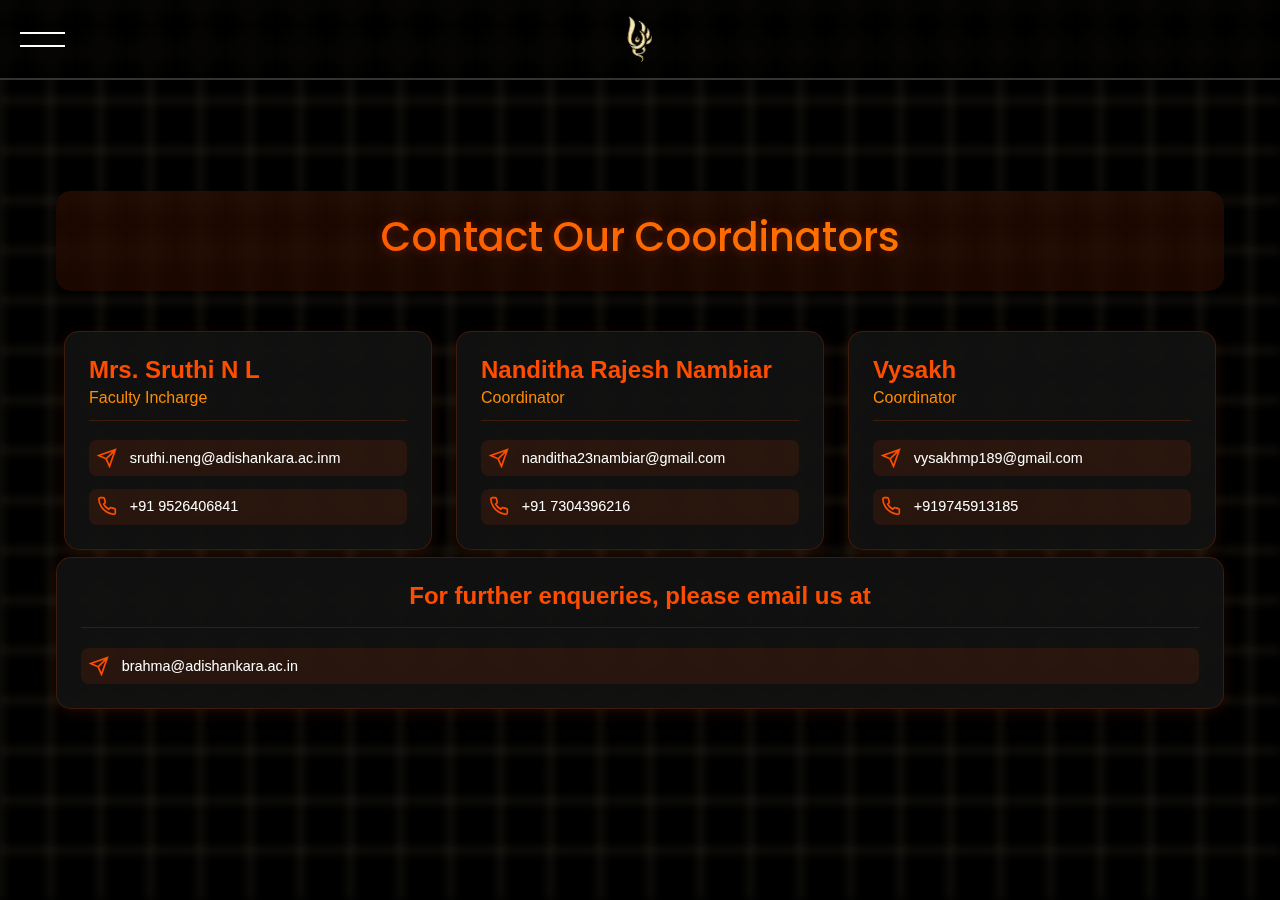
<file: contact.html>
<!DOCTYPE html>
<html lang="en">
<head>
  <meta charset="UTF-8" />
  <meta name="viewport" content="width=device-width, initial-scale=1.0" />
  <link rel="shortcut icon" href="./logo 1.png" type="image/x-icon">
  <title>Brahma'25</title>
    
  <style>
    @import url('https://fonts.googleapis.com/css2?family=Poppins:ital,wght@0,100;0,200;0,300;0,400;0,500;0,600;0,700;0,800;0,900;1,100;1,200;1,300;1,400;1,500;1,600;1,700;1,800;1,900&display=swap');

    /* Background animation keyframes */
    @-webkit-keyframes bg-scrolling-reverse {
      100% { background-position: 50px 50px; }
    }
    @-moz-keyframes bg-scrolling-reverse {
      100% { background-position: 50px 50px; }
    }
    @-o-keyframes bg-scrolling-reverse {
      100% { background-position: 50px 50px; }
    }
    @keyframes bg-scrolling-reverse {
      100% { background-position: 50px 50px; }
    }
    @font-face {
  font-family: myFirstFont;
  src: url('./fonts/fonnts.com-Vincente-Extra-Bold.otf');
}
    /* Global Styles */
    * {
      margin: 0;
      padding: 0;
      box-sizing: border-box;
      font-family: 'Segoe UI', Tahoma, Geneva, Verdana, sans-serif;
    }

    body {
    position: relative;
    min-height: 100vh;
    display: flex;
    justify-content: center;
    align-items: center;
    padding: 1rem;
    color: #fff;
    background-color: black;
    /* Remove or comment out the following line to allow scrolling */
    /* overflow: hidden; */
    }

    
    /* Pseudo element for the blurred animated background */
    body::before {
      content: "";
      position: absolute;
      top: 0;
      left: 0;
      width: 100%;
      height: 100%;
      background-image: 
        linear-gradient(rgb(112, 97, 69) 0.5px, transparent 1px),
        linear-gradient(90deg, rgb(112, 97, 69) 0.5px, transparent 1px);
      background-size: 50px 50px;
      background-color: rgba(0, 0, 0, 0.6);
      filter: blur(4px); /* Adjust the blur amount as desired */
      z-index: -1; /* Places it behind all other content */
      -webkit-animation: bg-scrolling-reverse 0.92s infinite linear;
      -moz-animation: bg-scrolling-reverse 0.92s infinite linear;
      -o-animation: bg-scrolling-reverse 0.92s infinite linear;
      animation: bg-scrolling-reverse 0.92s infinite linear;
    }

    .container {
      width: 100%;
      max-width: 1200px;
      padding: 1rem;
    }

    /* Header */
    .header {
      text-align: center;
      margin-bottom: 2rem;
      padding: 1rem;
      background: rgba(255, 68, 0, 0.1);
      border-radius: 15px;
      backdrop-filter: blur(10px);
    }

    .header h1 {
      font-size: clamp(1.8rem, 4vw, 2.5rem);
      margin-bottom: 0.5rem;
      background: linear-gradient(45deg, #ff4d00, #ff8c00);
      -webkit-background-clip: text;
      background-clip: text;
      -webkit-text-fill-color: transparent;
      text-shadow: 0 0 10px rgba(255, 77, 0, 0.3);
      font-family: "Poppins", serif;
      font-weight: 500;
      font-style: normal;
    }

    .header p {
      font-size: clamp(0.9rem, 2vw, 1.1rem);
      color: #ff8c00;
    }

    /* Cards Container */
    .cards-container {
      display: grid;
      grid-template-columns: repeat(auto-fit, minmax(250px, 1fr));
      gap: 1.5rem;
      padding: 0.5rem;
    }

    /* Card Styles */
    .card {
      background: rgba(20, 20, 20, 0.8);
      backdrop-filter: blur(10px);
      border-radius: 15px;
      padding: 1.5rem;
      border: 1px solid rgba(255, 77, 0, 0.2);
      box-shadow: 0 4px 15px rgba(255, 77, 0, 0.1);
      transition: all 0.3s ease;
    }

    .card:hover {
      transform: translateY(-5px);
      border-color: rgba(255, 77, 0, 0.5);
      box-shadow: 0 8px 25px rgba(255, 77, 0, 0.2);
    }

    .card-header {
      margin-bottom: 1.2rem;
      border-bottom: 1px solid rgba(255, 77, 0, 0.2);
      padding-bottom: 0.8rem;
    }

    .card-header h2 {
      font-size: clamp(1.2rem, 3vw, 1.5rem);
      color: #ff4d00;
      margin-bottom: 0.3rem;
    }

    .card-header p {
      color: #ff8c00;
      font-size: clamp(0.9rem, 2vw, 1rem);
    }

    .contact-info {
      display: flex;
      flex-direction: column;
      gap: 0.8rem;
    }

    .contact-item {
      display: flex;
      align-items: center;
      gap: 0.8rem;
      padding: 0.5rem;
      background: rgba(255, 77, 0, 0.1);
      border-radius: 8px;
      transition: background 0.3s ease;
    }

    .contact-item:hover {
      background: rgba(255, 77, 0, 0.2);
    }

    .contact-item svg {
      min-width: 20px;
      color: #ff4d00;
    }

    .contact-item a {
      color: #fff;
      text-decoration: none;
      font-size: clamp(0.8rem, 2vw, 0.9rem);
      word-break: break-all;
    }

    .social-links {
      margin-top: 1.2rem;
      display: flex;
      gap: 0.8rem;
      justify-content: center;
    }

    .social-links a {
      color: #ff4d00;
      text-decoration: none;
      padding: 0.5rem;
      border-radius: 50%;
      background: rgba(255, 77, 0, 0.1);
      transition: all 0.3s ease;
      display: flex;
      align-items: center;
      justify-content: center;
    }

    .social-links a:hover {
      background: rgba(255, 77, 0, 0.2);
      transform: scale(1.1);
    }

    /* Responsive adjustments */
    @media (max-width: 768px) {
      .container {
        padding: 0.5rem;
        margin-top: 20%;
      }
      
      .card {
        padding: 1rem;
      }
      
      .contact-item {
        padding: 0.4rem;
      }
    }

    @media (max-width: 480px) {
      .header {
        margin-bottom: 1rem;
      }
      
      /* Force one column layout on very small devices */
      .cards-container {
        grid-template-columns: 1fr;
        gap: 1rem;
      }
      
      .card-header h2 {
        font-size: 1.3rem;
      }
      
      .header h1 {
        font-size: 1.8rem;
      }
    }
    nav {
      width: 100%;
      height: 80px;
      line-height: 80px;
      background: linear-gradient(135deg,
          rgba(0, 0, 0, 0.15) 0%,
          rgba(0, 0, 0, 0.25) 100%);
      backdrop-filter: blur(10px);
      -webkit-backdrop-filter: blur(10px);
      position: fixed;
      top: 0;
      left: 0;
      display: flex;
      justify-content: space-between;
      align-items: center;
      padding: 0 20px;
      border-bottom: 2px solid #333;
      z-index: 1000;
    }
    
    .menu-icon {
      width: 45px;
      height: 15px;
      position: relative;
      cursor: pointer;
      color: #fff;
    }
    
    .menu-icon::before,
    .menu-icon::after {
      content: '';
      display: block;
      width: 100%;
      height: 2px;
      background-color: white;
      position: absolute;
      left: 0;
      transition: transform 0.4s ease, background-color 0.3s ease;
    }
    
    .menu-icon::before {
      top: 0;
    }
    
    .menu-icon::after {
      bottom: 0;
    }
    
    .menu-icon:hover::before {
      transform: translateX(-10px);
    }
    
    .menu-icon:hover::after {
      transform: translateX(10px);
    }
    
    .overlay {
      position: fixed;
      top: 0;
      left: 0;
      width: 100%;
      height: 100%;
      background: rgba(0, 0, 0, 0.95);
      display: flex;
      justify-content: center;
      align-items: center;
      flex-direction: column;
      opacity: 0;
      visibility: hidden;
      transition: 0.4s ease-in-out;
      z-index: 999;
    }
    
    .overlay.active {
      opacity: 1;
      visibility: visible;
    }
    
    .overlay ul {
      list-style: none;
      text-align: center;
      padding: 0;
    }
    
    .overlay ul li {
      margin: 20px 0;
    }
    
    .overlay ul li a {
      color: white;
      text-decoration: none;
      font-family: myFirstFont;
      font-size: 78px;
      font-weight: 700;
      position: relative;
      display: inline-block;
      transition: color 0.3s ease;
    }
    
    .overlay ul li a::after {
      content: '';
      position: absolute;
      left: 0;
      top: 50%;
      transform: translateY(-50%) scaleX(0);
      width: 100%;
      height: 8px;
      background-color: red;
      transform-origin: center;
      transition: transform 0.4s ease;
    }
    
    .overlay ul li a:hover::after {
      transform: translateY(-50%) scaleX(1);
    }
    
    .logon {
      position: absolute;
      left: 50%;
      transform: translateX(-50%);
      height: 50px;
    }
    
    .close-btn {
      position: absolute;
      top: 20px;
      left: 20px;
      font-size: 35px;
      color: white;
      cursor: pointer;
    }
    #content {
      opacity: 0;
    }
    
    /* Simple Fade-In Animation */
    #content.visible {
      animation: fadeIn 1s ease forwards;
    }
    
    @keyframes fadeIn {
      from { opacity: 0; }
      to   { opacity: 1; }
    }   
  </style>
    <nav>
      <div class="menu-icon" onclick="toggleMenu()"></div>
      <img src="./logo 1.png" alt="Logo" class="logon">
    </nav>
    <div class="overlay">
      <!-- <div class="close-btn" onclick="toggleMenu()">✖</div> -->
      <ul>
          <li><a href="index.html">HOME</a></li>
          <li><a href="../index.html#about">ABOUT</a></li>
          <!-- <li><a href="./event.html">EVENTS</a></li> -->
          <li><a href="./event.html">EVENTS</a></li>
          <li><a href="./ini.html">RESULTS</a></li>
      </ul>
  </div>
</head>
<body>
  <div class="container">
    <div class="header">
      <h1>Contact Our Coordinators</h1>
      <!-- <p>Connect with TechFest 2025 Organizers</p> -->
    </div>
    
    <div class="cards-container">
      <!-- Card 1 -->
      <div class="card">
        <div class="card-header">
          <h2>Mrs. Sruthi N L</h2>
          <p>Faculty Incharge</p>
        </div>
        <div class="contact-info">
          <div class="contact-item">
            <svg width="20" height="20" fill="none" stroke="currentColor" stroke-width="2" viewBox="0 0 24 24">
              <path d="M22 2L11 13M22 2l-7 20-4-9-9-4 20-7z" />
            </svg>
            <a href="mailto:sruthi.neng@adishankara.ac.in">sruthi.neng@adishankara.ac.inm</a>
          </div>
          <div class="contact-item">
            <svg width="20" height="20" fill="none" stroke="currentColor" stroke-width="2" viewBox="0 0 24 24">
              <path d="M22 16.92v3a2 2 0 01-2.18 2 19.79 19.79 0 01-8.63-3.07 19.5 19.5 0 01-6-6 19.79 19.79 0 01-3.07-8.67A2 2 0 014.11 2h3a2 2 0 012 1.72 12.84 12.84 0 00.7 2.81 2 2 0 01-.45 2.11L8.09 9.91a16 16 0 006 6l1.27-1.27a2 2 0 012.11-.45 12.84 12.84 0 002.81.7A2 2 0 0122 16.92z" />
            </svg>
            <a href="tel:+919526406841">+91 9526406841</a>
          </div>
        </div>
      </div>

      <!-- Card 2 -->
      <div class="card">
        <div class="card-header">
          <h2>Nanditha Rajesh Nambiar</h2>
          <p>Coordinator</p>
        </div>
        <div class="contact-info">
          <div class="contact-item">
            <svg width="20" height="20" fill="none" stroke="currentColor" stroke-width="2" viewBox="0 0 24 24">
              <path d="M22 2L11 13M22 2l-7 20-4-9-9-4 20-7z" />
            </svg>
            <a href="mailto:nanditha23nambiar@gmail.com ">nanditha23nambiar@gmail.com </a>
          </div>
          <div class="contact-item">
            <svg width="20" height="20" fill="none" stroke="currentColor" stroke-width="2" viewBox="0 0 24 24">
              <path d="M22 16.92v3a2 2 0 01-2.18 2 19.79 19.79 0 01-8.63-3.07 19.5 19.5 0 01-6-6 19.79 19.79 0 01-3.07-8.67A2 2 0 014.11 2h3a2 2 0 012 1.72 12.84 12.84 0 00.7 2.81 2 2 0 01-.45 2.11L8.09 9.91a16 16 0 006 6l1.27-1.27a2 2 0 012.11-.45 12.84 12.84 0 002.81.7A2 2 0 0122 16.92z" />
            </svg>
            <a href="tel:+917304396216">+91 7304396216</a>
          </div>
        </div>
      </div>

      <!-- Card 3 -->
      <div class="card">
        <div class="card-header">
          <h2>Vysakh</h2>
          <p>Coordinator</p>
        </div>
        <div class="contact-info">
          <div class="contact-item">
            <svg width="20" height="20" fill="none" stroke="currentColor" stroke-width="2" viewBox="0 0 24 24">
              <path d="M22 2L11 13M22 2l-7 20-4-9-9-4 20-7z" />
            </svg>
            <a href="mailto:vysakhmp189@gmail.com">vysakhmp189@gmail.com</a>
          </div>
          <div class="contact-item">
            <svg width="20" height="20" fill="none" stroke="currentColor" stroke-width="2" viewBox="0 0 24 24">
              <path d="M22 16.92v3a2 2 0 01-2.18 2 19.79 19.79 0 01-8.63-3.07 19.5 19.5 0 01-6-6 19.79 19.79 0 01-3.07-8.67A2 2 0 014.11 2h3a2 2 0 012 1.72 12.84 12.84 0 00.7 2.81 2 2 0 01-.45 2.11L8.09 9.91a16 16 0 006 6l1.27-1.27a2 2 0 012.11-.45 12.84 12.84 0 002.81.7A2 2 0 0122 16.92z" />
            </svg>
            <a href="tel:+919745913185">+919745913185</a>
          </div>
        </div>
      </div>
    </div>
      <div class="card">
        <div class="card-header ">
          <center>
          <h2>For further enqueries, please email us at</h2>
          <!-- <p>Public Relations</p> -->
        </div>
        <div class="contact-info">
          <div class="contact-item">
            <svg width="20" height="20" fill="none" stroke="currentColor" stroke-width="2" viewBox="0 0 24 24">
              <path d="M22 2L11 13M22 2l-7 20-4-9-9-4 20-7z" />
            </svg>
            <a href="mailto:brahma@adishankara.ac.in">brahma@adishankara.ac.in</a>
          </div>
        </center>
          <!-- <div class="contact-item">
            <svg width="20" height="20" fill="none" stroke="currentColor" stroke-width="2" viewBox="0 0 24 24">
              <path d="M22 16.92v3a2 2 0 01-2.18 2 19.79 19.79 0 01-8.63-3.07 19.5 19.5 0 01-6-6 19.79 19.79 0 01-3.07-8.67A2 2 0 014.11 2h3a2 2 0 012 1.72 12.84 12.84 0 00.7 2.81 2 2 0 01-.45 2.11L8.09 9.91a16 16 0 006 6l1.27-1.27a2 2 0 012.11-.45 12.84 12.84 0 002.81.7A2 2 0 0122 16.92z" />
            </svg>
            <a href="tel:+15553456789">+1 (555) 345-6789</a>
          </div> -->
      
    </div>
  </div>
  <script>
        function toggleMenu() {
      const overlay = document.querySelector('.overlay');
      overlay.classList.toggle('active');
    }
  </script>
</body>
</html>
</file>
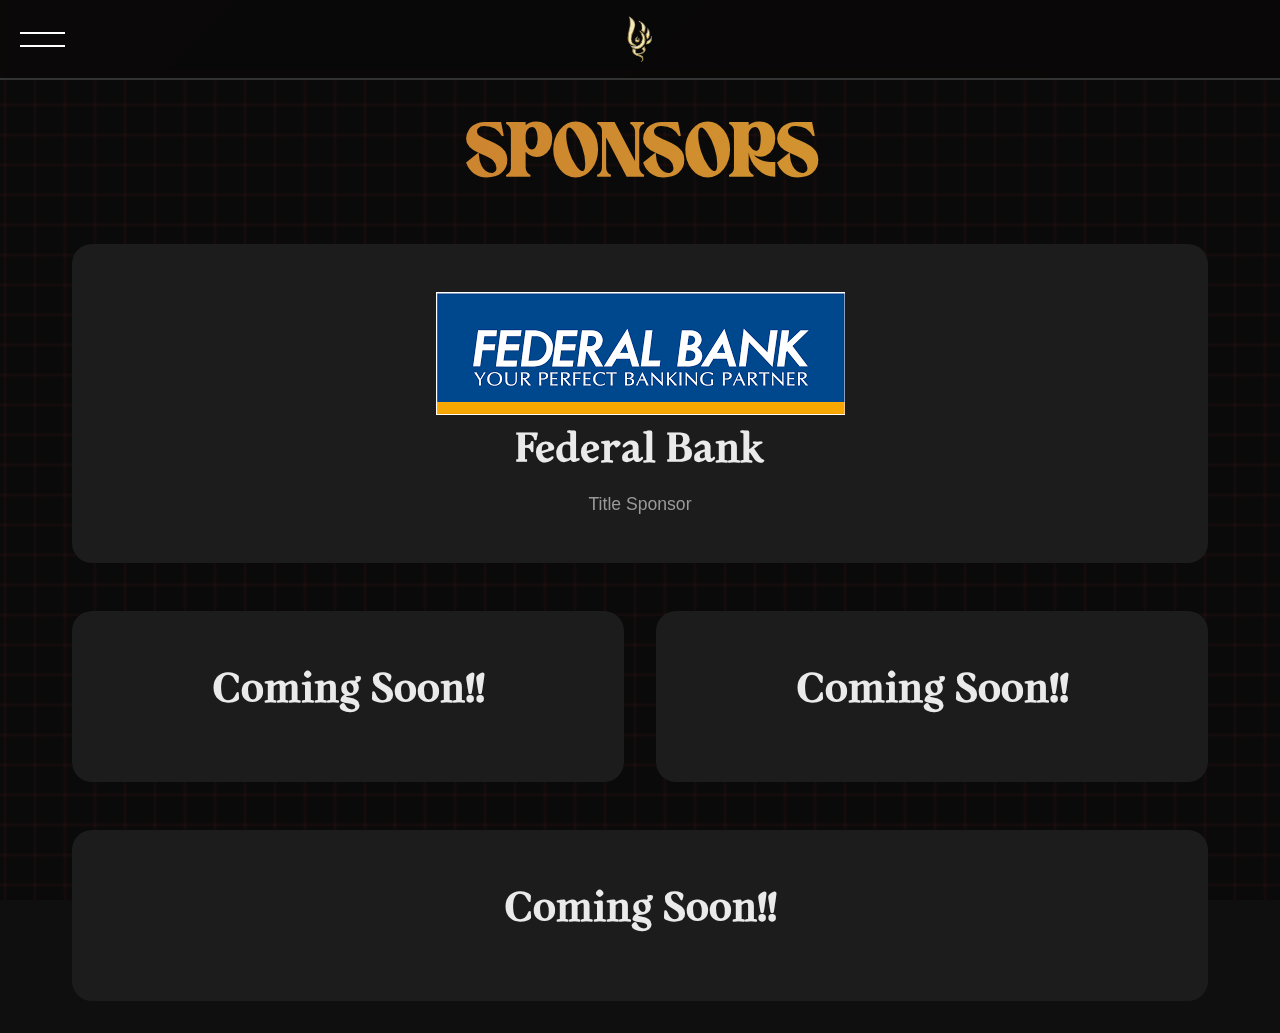
<file: sponsor.html>
<!DOCTYPE html>
<html lang="en">
<head>
  <meta charset="UTF-8" />
  <meta name="viewport" content="width=device-width, initial-scale=1.0" />
  <link rel="shortcut icon" href="./logo 1.png" type="image/x-icon">
  <title>Brahma'25</title>
  <style>
    @font-face {
            font-family: jose;
            src: url('CRASEY.otf');
        }
        @font-face {
            font-family: kk;
            src: url('MonomakhUnicode.otf');
        }
        @font-face {
            font-family: myFirstFont;
            src: url('./fonts/fonnts.com-Vincente-Extra-Bold.otf');
      }
    * {
      margin: 0;
      padding: 0;
      box-sizing: border-box;
    }

    @keyframes gradientText {
      0% { background-position: 0% 50%; }
      50% { background-position: 100% 50%; }
      100% { background-position: 0% 50%; }
    }

    @keyframes gridMove {
      0% { background-position: 0 0; }
      100% { background-position: 60px 60px; }
    }

    body {
      min-height: 100vh;
      background: #0f0f0f;
      overflow-x: hidden;
      color: #e0e0e0;
      font-family: 'Segoe UI', Arial, sans-serif;
      cursor: url('./torch.png'), auto; 
    }

    /* Background styling */
    .background {
      position: fixed;
      top: 0;
      left: 0;
      right: 0;
      bottom: 0;
      pointer-events: none;
      z-index: -1;
      background-color: #0a0a0a;
      overflow: hidden;
    }

    .background::before {
      content: '';
      position: absolute;
      width: 200%;
      height: 200%;
      top: -50%;
      left: -50%;
      background-image: 
        linear-gradient(0deg, transparent 22%, 
          rgba(255, 51, 51, 0.07) 23%, 
          rgba(255, 51, 51, 0.07) 27%, 
          transparent 28%, 
          transparent 72%, 
          rgba(255, 51, 51, 0.07) 73%, 
          rgba(255, 51, 51, 0.07) 77%, 
          transparent 78%),
        linear-gradient(90deg, transparent 22%, 
          rgba(255, 51, 51, 0.07) 23%, 
          rgba(255, 51, 51, 0.07) 27%, 
          transparent 28%, 
          transparent 72%, 
          rgba(255, 51, 51, 0.07) 73%, 
          rgba(255, 51, 51, 0.07) 77%, 
          transparent 78%);
      background-size: 60px 60px;
      animation: gridMove 10s linear infinite;
      opacity: 0.6;
      filter: brightness(1.5) contrast(1.2);
    }

    .content {
      padding: 2rem;
      max-width: 1200px;
      margin: 0 auto;
    }

    .title {
      text-align: center;
      font-size: 4rem; /* Default for large screens */
      margin: 2rem 0;
      background: linear-gradient(90deg, rgb(199, 118, 47) 0%, rgb(219, 171, 47) 60%, rgba(224,163,35,1) 100%);
      background-size: 200% auto;
      -webkit-background-clip: text;
      -webkit-text-fill-color: transparent;
      animation: gradientText 5s ease infinite;
      font-weight: 800;
      font-family: jose;
    }

    .sponsor-container {
      display: flex;
      flex-direction: column;
      gap: 3rem;
    }

    .title-sponsor, .subtitle-sponsor, .other-sponsors {
      background: rgba(30, 30, 30, 0.9);
      backdrop-filter: blur(10px);
      border-radius: 20px;
      padding: 3rem;
      text-align: center;
      transition: all 0.5s ease;
    }

    .title-sponsor:hover, .subtitle-sponsor:hover, .sponsor-item:hover {
      transform: scale(1.05);
    }

    .logo-placeholder img {
      max-width: 100%;
      max-height: 100%;
    }

    .subtitle-sponsors {
      display: grid;
      grid-template-columns: repeat(auto-fit, minmax(300px, 1fr));
      gap: 2rem;
    }

    .sponsor-grid {
      display: grid;
      grid-template-columns: repeat(auto-fit, minmax(200px, 1fr));
      gap: 1.5rem;
    }

    h2 {
      color: #eaeaea;
      font-size: 2.5rem; /* Default for large screens */
      margin-bottom: 1rem;
      font-family: kk;
      margin-top: 8px;
    }

    h3 {
      color: #ff6600;
      font-size: 1.8rem; /* Default for large screens */
      margin-bottom: 1rem;
      font-family: kk;
      margin-top: 8px;
    }

    h4 {
      color: #e5e5e5;
      margin-bottom: 0.5rem;
      font-family: kk;
      margin-top: 8px;
    }

    p {
      color: #999;
      font-size: 1.1rem;
    }

    /* Smaller fire particle styling */
    .fire-particle {
      position: absolute;
      pointer-events: none;
      width: 10px;
      height: 10px;
      background: radial-gradient(circle, rgba(255,150,0,1) 0%, rgba(255,50,0,0.8) 40%, rgba(255,0,0,0) 70%);
      border-radius: 50%;
      transform: translate(-50%, -50%);
      animation: fireAnimation 1.5s cubic-bezier(0.33, 1, 0.68, 1) forwards;
      opacity: 1;
      z-index: 1000;
    }

    @keyframes fireAnimation {
      0% {
        transform: translate(-50%, -50%) scale(1);
        opacity: 1;
      }
      50% {
        transform: translate(-50%, -60%) scale(1.3);
        opacity: 0.7;
      }
      100% {
        transform: translate(-50%, -80%) scale(1.5);
        opacity: 0;
      }
    }

    /* =========================================
       Responsive Media Queries
       ========================================= */

    /* Very small devices (phones, less than 376px) */
    @media screen and (max-width: 375px) {
      .title {
        font-size: 2.2rem;
      }
      h2 {
        font-size: 1.6rem;
      }
      h3 {
        font-size: 1.3rem;
      }
      .subtitle-sponsors {
        grid-template-columns: 1fr;
      }
      .sponsor-grid {
        grid-template-columns: 1fr;
      }
      .title-sponsor, .subtitle-sponsor, .other-sponsors {
        padding: 2rem;
      }
    }

    /* Small devices (phones in landscape, small tablets): 376px to 768px */
    @media screen and (min-width: 376px) and (max-width: 768px) {
      .title {
        font-size: 3rem;
      }
      h2 {
        font-size: 2rem;
      }
      h3 {
        font-size: 1.5rem;
      }
      .subtitle-sponsors {
        grid-template-columns: repeat(auto-fit, minmax(250px, 1fr));
      }
      .sponsor-grid {
        grid-template-columns: 1fr 1fr;
      }
      .title-sponsor, .subtitle-sponsor, .other-sponsors {
        padding: 2.5rem;
      }
    }

    /* Medium devices (tablets): 769px to 1024px */
    @media screen and (min-width: 769px) and (max-width: 1024px) {
      .title {
        font-size: 3.5rem;
      }
      h2 {
        font-size: 2.2rem;
      }
      h3 {
        font-size: 1.6rem;
      }
      .subtitle-sponsors {
        grid-template-columns: repeat(auto-fit, minmax(300px, 1fr));
      }
      .sponsor-grid {
        grid-template-columns: repeat(auto-fit, minmax(180px, 1fr));
      }
      .title-sponsor, .subtitle-sponsor, .other-sponsors {
        padding: 3rem;
      }
    }

    /* Large devices (desktops): 1025px and up */
    @media screen and (min-width: 1025px) {
      .title {
        font-size: 4rem;
      }
      h2 {
        font-size: 2.5rem;
      }
      h3 {
        font-size: 1.8rem;
      }
      .subtitle-sponsors {
        grid-template-columns: repeat(auto-fit, minmax(300px, 1fr));
      }
      .sponsor-grid {
        grid-template-columns: repeat(auto-fit, minmax(200px, 1fr));
      }
      .title-sponsor, .subtitle-sponsor, .other-sponsors {
        padding: 3rem;
      }
    }
    nav {
      width: 100%;
      height: 80px;
      line-height: 80px;
      background: linear-gradient(135deg,
          rgba(0, 0, 0, 0.15) 0%,
          rgba(0, 0, 0, 0.25) 100%);
      backdrop-filter: blur(10px);
      -webkit-backdrop-filter: blur(10px);
      position: fixed;
      top: 0;
      left: 0;
      display: flex;
      justify-content: space-between;
      align-items: center;
      padding: 0 20px;
      border-bottom: 2px solid #333;
      z-index: 1000;
    }
    
    .menu-icon {
      width: 45px;
      height: 15px;
      position: relative;
      cursor: pointer;
      color: #fff;
    }
    
    .menu-icon::before,
    .menu-icon::after {
      content: '';
      display: block;
      width: 100%;
      height: 2px;
      background-color: white;
      position: absolute;
      left: 0;
      transition: transform 0.4s ease, background-color 0.3s ease;
    }
    
    .menu-icon::before {
      top: 0;
    }
    
    .menu-icon::after {
      bottom: 0;
    }
    
    .menu-icon:hover::before {
      transform: translateX(-10px);
    }
    
    .menu-icon:hover::after {
      transform: translateX(10px);
    }
    
    .overlay {
      position: fixed;
      top: 0;
      left: 0;
      width: 100%;
      height: 100%;
      background: rgba(0, 0, 0, 0.95);
      display: flex;
      justify-content: center;
      align-items: center;
      flex-direction: column;
      opacity: 0;
      visibility: hidden;
      transition: 0.4s ease-in-out;
      z-index: 999;
    }
    
    .overlay.active {
      opacity: 1;
      visibility: visible;
    }
    
    .overlay ul {
      list-style: none;
      text-align: center;
      padding: 0;
    }
    
    .overlay ul li {
      margin: 20px 0;
    }
    
    .overlay ul li a {
      color: white;
      text-decoration: none;
      font-family: myFirstFont;
      font-size: 78px;
      font-weight: 700;
      position: relative;
      display: inline-block;
      transition: color 0.3s ease;
    }
    
    .overlay ul li a::after {
      content: '';
      position: absolute;
      left: 0;
      top: 50%;
      transform: translateY(-50%) scaleX(0);
      width: 100%;
      height: 8px;
      background-color: red;
      transform-origin: center;
      transition: transform 0.4s ease;
    }
    
    .overlay ul li a:hover::after {
      transform: translateY(-50%) scaleX(1);
    }
    
    .logon {
      position: absolute;
      left: 50%;
      transform: translateX(-50%);
      height: 50px;
    }
    
    .close-btn {
      position: absolute;
      top: 20px;
      left: 20px;
      font-size: 35px;
      color: white;
      cursor: pointer;
    }
  </style>
      <nav>
          
        <div class="menu-icon" onclick="toggleMenu()"></div>
      
        <img src="./logo 1.png" alt="Logo" class="logon">
      </nav>
      <div class="overlay">
        <!-- <div class="close-btn" onclick="toggleMenu()">✖</div> -->
        <ul>
            <li><a href="index.html">HOME</a></li>
            <li><a href="../index.html#about">ABOUT</a></li>
            <!-- <li><a href="./event.html">EVENTS</a></li> -->
            <li><a href="./event.html">EVENTS</a></li>
        </ul>
    </div>
</head>
<body>
  <br><br>
  <div class="background"></div>
  <div class="content">
    <h1 class="title">SPONSORS</h1>
    <div class="sponsor-container">
      <div class="title-sponsor">
        <div class="logo-placeholder">
          <img src="./s1.png" alt="Federal Bank Logo">
        </div>
        <h2>Federal Bank</h2>
        <p>Title Sponsor</p>
      </div>

      <div class="subtitle-sponsors">
        <div class="subtitle-sponsor">
          <div class="logo-placeholder">
            <!-- <img src="./s1.png" alt="InnovateX Logo"> -->
          </div>
          <h2>Coming Soon!!</h2><!-- it should be h3-->
          <!-- <p>Co-Title Sponsor</p> -->
        </div>
        <div class="subtitle-sponsor">
          <div class="logo-placeholder">
            <!-- <img src="path_to_logo/logo_futurehub.png" alt="FutureHub Logo"> -->
          </div>
          <h2>Coming Soon!!</h2><!-- it should be h3-->
          <!-- <p>Co-Title Sponsor</p> -->
        </div>
      </div>

      <div class="other-sponsors">
        <h2>Coming Soon!!</h2> <!-- it should be h3-->
        <div class="sponsor-grid">
          <div class="sponsor-item">
            <div class="logo-placeholder">
              <!-- <img src="./s1.png" alt="TechStart Logo"> -->
            </div>
            <!-- <h4>Gold Sponsor</h4>
          </div>
          <div class="sponsor-item">
            <div class="logo-placeholder">
              <img src="path_to_logo/logo_digiplus.png" alt="DigiPlus Logo">
            </div>
            <h4>Gold Sponsor</h4> -->
          </div>
        </div>
      </div>
    </div>
  </div>
  <script>
    let lastParticleTime = 0;

    document.addEventListener('mousemove', (event) => {
      const now = performance.now();
      
      // Throttle particle creation to roughly 60 FPS (~16ms per frame)
      if (now - lastParticleTime < 16) return;
      lastParticleTime = now;

      const fireParticle = document.createElement('div');
      fireParticle.classList.add('fire-particle');
      
      // Adjust the cursor position relative to the scroll
      const offsetX = event.clientX + window.scrollX;
      const offsetY = event.clientY + window.scrollY;
      
      fireParticle.style.left = `${offsetX}px`;
      fireParticle.style.top = `${offsetY}px`;

      document.body.appendChild(fireParticle);

      // Remove fire particle after the animation completes
      setTimeout(() => {
        fireParticle.remove();
      }, 1500);
    });
    function toggleMenu() {
      const overlay = document.querySelector('.overlay');
      overlay.classList.toggle('active');
    }
  </script>
</body>
</html>
</file>
